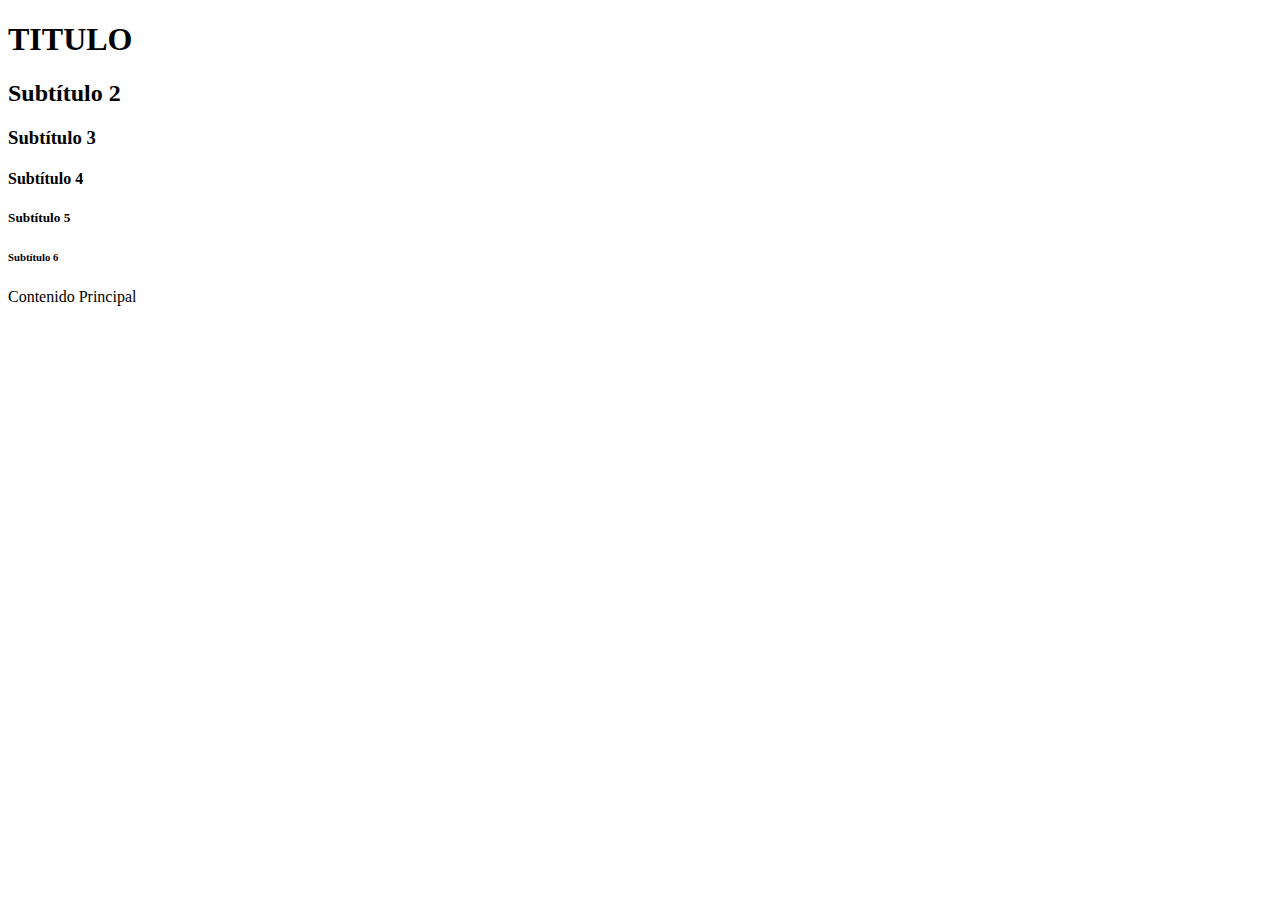
<file: index.html>
<!DOCTYPE html>
<html lang="en">
<head>
    <meta charset="UTF-8">
    <meta http-equiv="X-UA-Compatible" content="IE=edge">
    <meta name="viewport" content="width=device-width, initial-scale=1.0">
    <title>Document</title>
</head>
<body>
    <h1>TITULO</h1>
    <H2>Subtítulo 2</H2>
    <H3>Subtítulo 3</H3>
    <H4>Subtítulo 4</H4>
    <H5>Subtítulo 5</H5>
    <H6>Subtítulo 6</H6>
    <main>Contenido Principal</main>

    <form action="" method="get">
<label for="nombre"></label>
    </form>
</body>
</html>
</file>
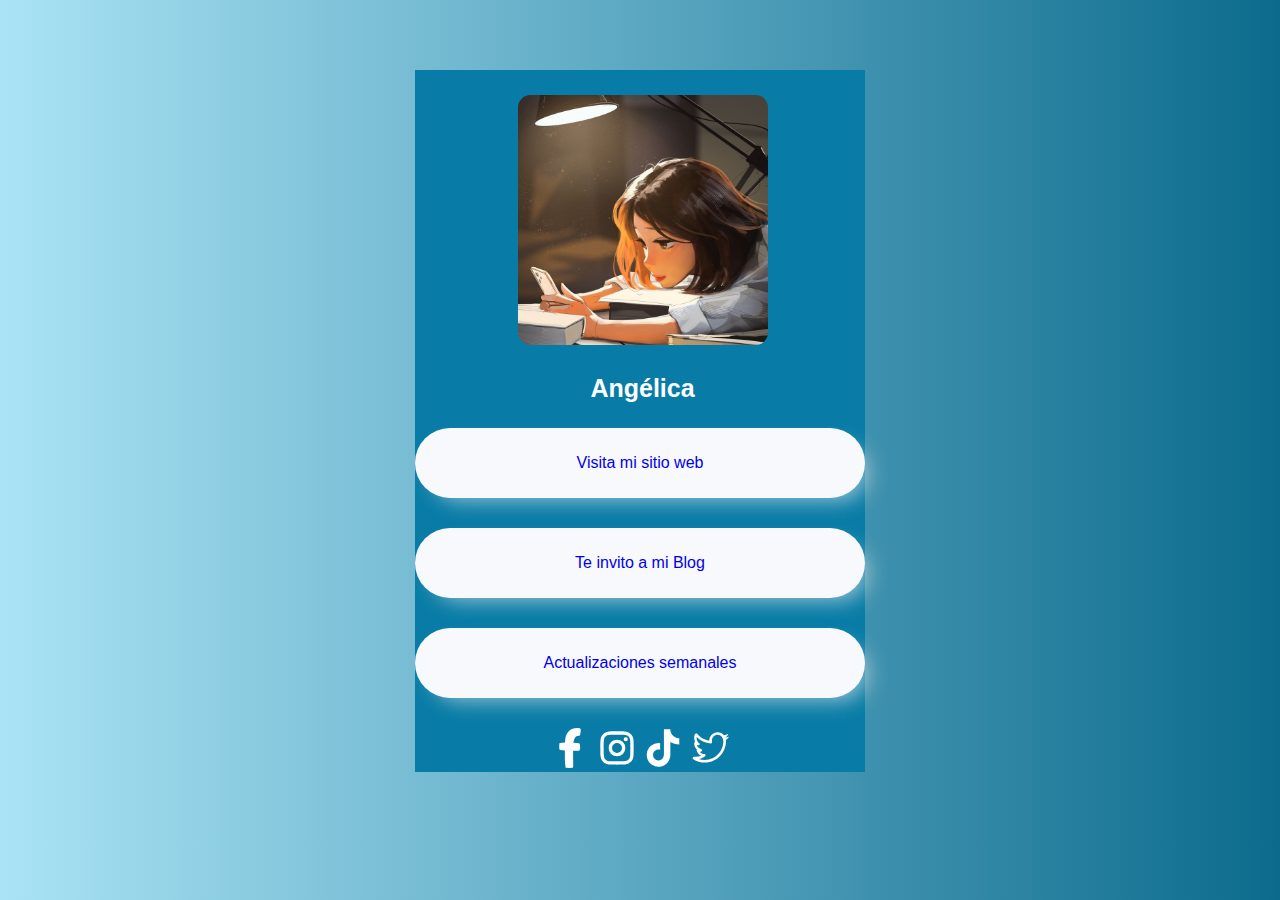
<file: practica-01/linktree-clon/index.html>
<!DOCTYPE html>
<html lang="en">
  <head>
    <meta charset="UTF-8" />
    <meta http-equiv="X-UA-Compatible" content="IE=edge" />
    <meta name="viewport" content="width=device-width, initial-scale=1.0" />
    <title>Linktree clon</title>
    <!--Insertando hoja de estilos-->
    <link rel="stylesheet" href="./css/style.css" />
  </head>
  <body>
    <main>
      <article class="profile">
        <p>  </p>
        <img src="./img/girl.jpeg" alt="imagen de perfil"/>

        <p>Angélica</p>
      </article>
      <section>
        <article class="link-box">
          <a href="#" target="_blank">
            <p>Visita mi sitio web</p>
          </a>
        </article>
        <article class="link-box">
          <a href="#" target="_blank">
            <p>Te invito a mi Blog</p>
          </a>
        </article>
        <article class="link-box">
          <a href="#" target="_blank">
            <p>Actualizaciones semanales</p>
          </a>
        </article>
      </section>
<!--Enlace a redes sociales-->
      <section class="social-box">
        <a href="https://www.facebook.com/profile.php?id=100048941617048" target="_blank">
          <!--span, resalta elementos de texto, pueden ir iconos como lupa o like-->
          <span>
            <img src="./img/fb.svg" alt="logo fb" />
          </span>
        </a>
        <a href="https://www.instagram.com/molkajeteart/" target="_blank">
          <span>
            <img src="./img/insta.svg" alt="logo instagram" />
          </span>
        </a>
        <a href="#" target="_blank">
          <span>
            <img src="./img/tik.svg" alt="logo tik tok" />
          </span>
        </a>
        <a href="#" target="_blank">
          <span>
            <img src="./img/twit.svg" alt="logo twitter" />
          </span>
        </a>
      </section>
    </main>
  </body>
</html>
</file>
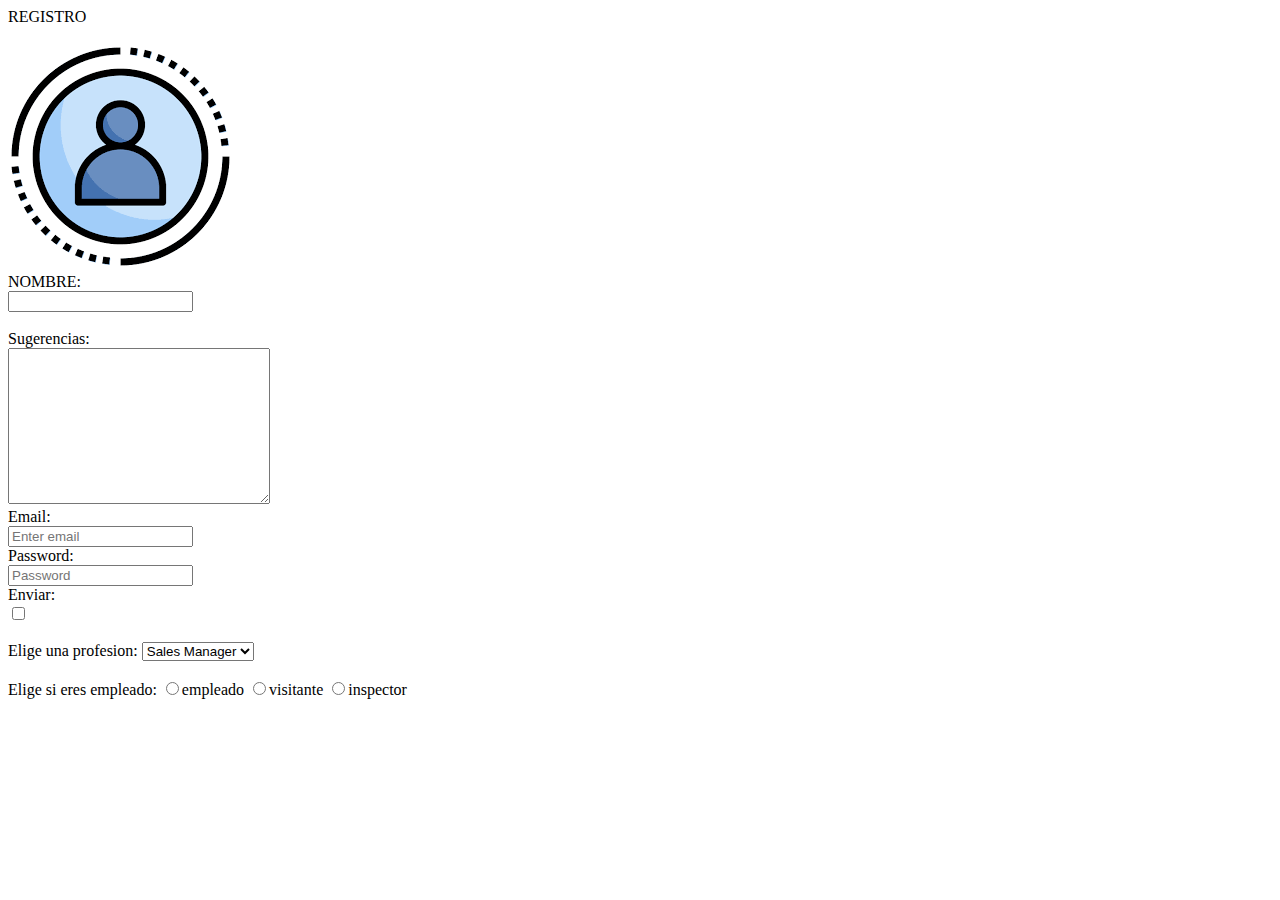
<file: formulario.html>
<!DOCTYPE html>
<html lang="en">
<head>
    <meta charset="UTF-8">
    <meta http-equiv="X-UA-Compatible" content="IE=edge">
    <meta name="viewport" content="width=device-width, initial-scale=1.0">
    <title>Document</title>
</head>
<body>
    <form action="">
     
<label for="nombre">REGISTRO</label><BR> <BR>
    <img src="/img/usuario.png" alt="VA UNA FOTO"><br>
    <label for="nombre">NOMBRE:</label><BR> 
<input type="text" id="nombre"><BR></BR>
</form>
<FOrm>
    <LAbel for="sugerencias">Sugerencias:</LAbel> <br>
<textarea name="nombre" id="texto" cols="30" rows="10"></textarea>
</FOrm>
<LAbel for="email">Email:</LAbel> <br>
<input type="email" placeholder="Enter email"> <br>
<LAbel for="password">Password:</LAbel> <br>
<input type="password" placeholder="Password"> <br>
<LAbel for="enviar">Enviar:</LAbel> <br>
  <input type="checkbox" id="enviar" value="enviar"><BR></BR>
<label for="profesiones">Elige una profesion:</label>

<select name="profesiones" id="profesiones">
    <option value="sales manager">Sales Manager</option>
<option value="publicista">Publicista</option>
<option value="diseñador">Diseñador</option>
<option value="arquitecto">Arquitecto</option>
<option value="paisajista">Paisajista</option>
</select> <br><br>
<label for="persona">Elige si eres empleado:</label>
<input type="radio" id="empleado"name"persona" value "empleado">empleado
<input type="radio" id="visitante"name"persona" value "visitante">visitante
<input type="radio" id="inspector"name"persona" value "inspector">inspector


</body>
</html>
</file>
<file: practica-01/linktree-clon/css/style.css>
body {
  background: #c31432; /* fallback para viejos navegdores */
 /* -webkit prefijos css*/
  background: -webkit-linear-gradient(
    to right,
    #aae3f5,
    #0c6b8d
  ); /* Chrome 10-25, Safari 5.1-6 */
  background: linear-gradient(
    to right,
    #aae3f5,
    #0c6b8d
  ); /* W3C, IE 10+/ Edge, Firefox 16+, Chrome 26+, Opera 12+, Safari 7+ */

  font-family: Arial, Helvetica, sans-serif;
}
/* todas las letras ancla sin decoracion */
a {
  text-decoration:none;
}
main {
  /* color en una parte */
  background-color: rgb(8, 124, 166);
  width: 450px;
  /* permite adaptarse al tamaño de la pantalla */
  max-width: 90%;
  /*lo va a centrar con auto en horizontal, todo main; */
  margin: 70px auto;
}
/* estilizando clase profile */
.profile {
  display: inline-block;
  /* calc funcion que calcula margen que sea el siguiente*/
  margin-left: calc(23% - 1px);
  text-align: center;
}
/* accediendo a la parte de imagen del profile*/
.profile img {
  /* redondea esquinas*/
  border-radius: 5%;
  border-bottom: 150%;
  width: 250px;
  height:250px;
  /* hace que el objeto cuadre cubriendo el espacio disponible*/
  object-fit: cover;
}
.profile p {
  font-size: 25px;
  font-weight: 600;
  color: rgb(252, 252, 253);
}
.link-box {
  background-color: rgb(248, 249, 253);
  text-align: center;
  border-radius: 50px;
  padding: 10px 0;
  margin-bottom: 30px;
  box-shadow: 10px 10px 21px -8px rgba(3, 3, 3, 0.62);
  -webkit-box-shadow: 10px 10px 21px -8px rgba(248, 244, 244, 0.62);
  -moz-box-shadow: 10px 10px 21px -8px rgba(0, 0, 0, 0.62);
}
.link-box:hover {
  transform: scale(0.85);
  transition: 0.3s;
}
.social-box {
  text-align: center;
}
.social-box a {
  margin: 0 1px;
}
.social-box a span img {
  width: 40px;
}
</file>
